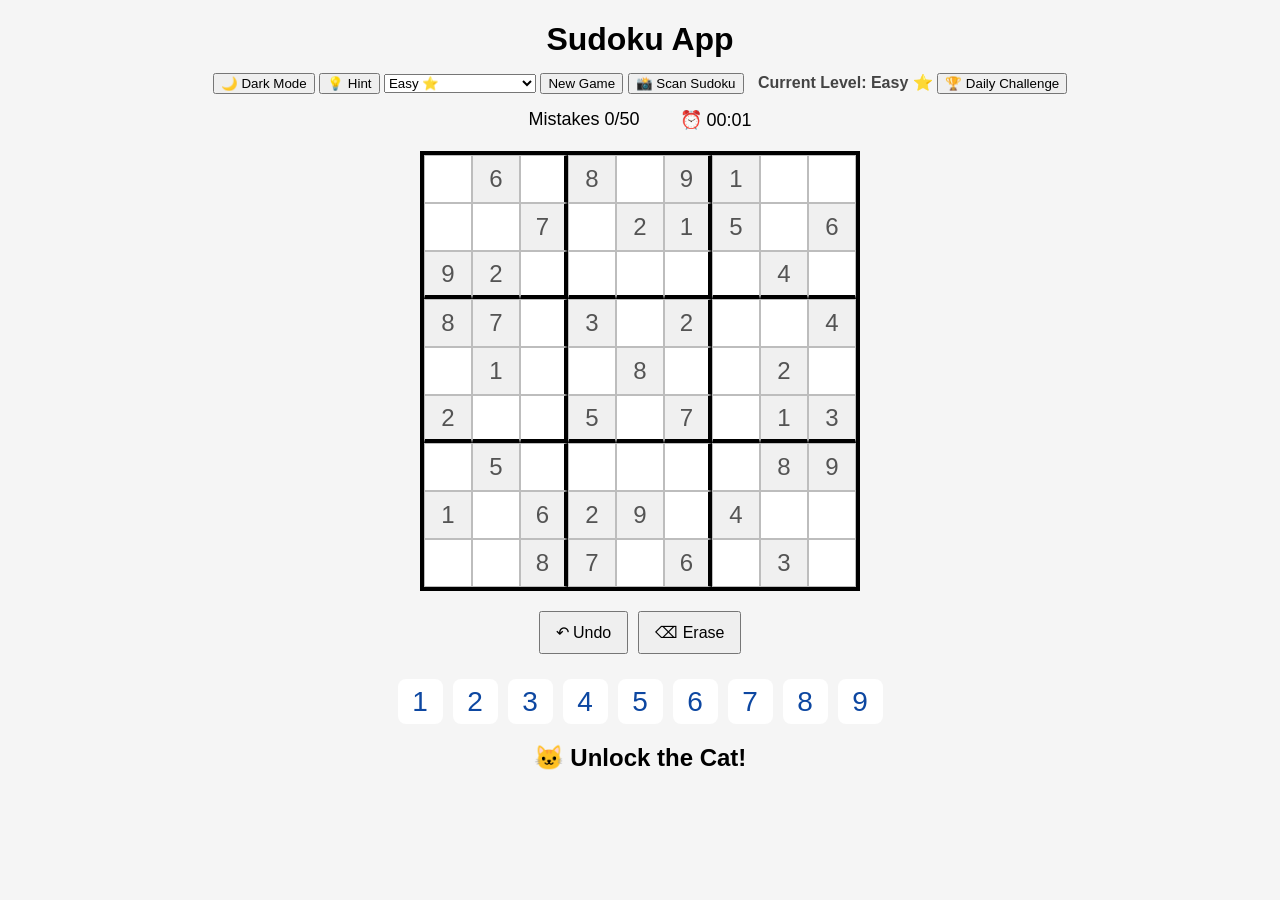
<file: index.html>
<!DOCTYPE html>
<html>
<head>
    <title>Sudoku App</title>
    <link rel="stylesheet" href="style.css">
</head>
<body>

<h1>Sudoku App</h1>

<button id="themeBtn">🌙 Dark Mode</button>
<button id="hintBtn">💡 Hint</button>
<select id="difficulty">
    <option value="easy">Easy ⭐</option>
    <option value="medium">Medium ⭐⭐</option>
    <option value="hard">Hard ⭐⭐⭐</option>
    <option value="expert">Expert ⭐⭐⭐⭐</option>
    <option value="master">Master ⭐⭐⭐⭐⭐</option>

</select>



<button id="newGame">New Game</button>
<button onclick="
document.getElementById('cameraInput').click()
">
📸 Scan Sudoku
</button>

<input
    type="file"
    id="cameraInput"
    accept="image/*"
    capture="environment"
    style="display:none">
<span id="levelLabel">
    Current Level: Easy ⭐
</span>


<button id="dailyBtn">🏆 Daily Challenge</button>

<div class="stats">
    <span id="mistakes">Mistakes 0/50</span>
    <span id="timer">⏰ 00:00</span>
</div>

<div id="board" class="board"></div>

<div class="controls">
    <button id="undoBtn">↶ Undo</button>
    <button id="eraseBtn">⌫ Erase</button>
</div>

<div class="numbers">
    <button>1</button>
    <button>2</button>
    <button>3</button>
    <button>4</button>
    <button>5</button>
    <button>6</button>
    <button>7</button>
    <button>8</button>
    <button>9</button>
</div>
</div>
<script src="script.js"></script>
<h2>🐱 Unlock the Cat!</h2>

<div id="gallery" style="display:flex; justify-content:center; gap:0;">
    <img id="piece1" src="piece1.jpg" style="display:none;width:100px;">
    <img id="piece2" src="piece2.jpg" style="display:none;width:100px;">
    <img id="piece3" src="piece3.jpg" style="display:none;width:100px;">
    <img id="piece4" src="piece4.jpg" style="display:none;width:100px;">
    <img id="piece5" src="piece5.jpg" style="display:none;width:100px;">
</div>
</body>
</html>
</file>
<file: style.css>
body {
    font-family: Arial, sans-serif;
    text-align: center;
    background: #f5f5f5;
}

h1 {
    margin-bottom: 15px;
}
.board {
    display: grid;
    grid-template-columns: repeat(9, 48px);
    width: fit-content;
    margin: 20px auto;
    border: 4px solid black;
}

.board input {
    width: 48px;
    height: 48px;
    margin: 0;
    padding: 0;
    box-sizing: border-box;
    border: 1px solid #bdbdbd;
    text-align: center;
    font-size: 24px;
    cursor: pointer;
}

.right-border {
    border-right: 4px solid black !important;
}

.bottom-border {
    border-bottom: 4px solid black !important;
}



.stats {
    display: flex;
    justify-content: center;
    gap: 40px;
    margin: 15px 0;
    font-size: 18px;
}

.controls {
    display: flex;
    justify-content: center;
    gap: 10px;
    margin-top: 20px;
}

.controls button {
    padding: 10px 15px;
    font-size: 16px;
}

.numbers {
    display: flex;
    justify-content: center;
    gap: 10px;
    margin-top: 25px;
}

.numbers button {
    width: 45px;
    height: 45px;
    border: none;
    background: white;
    color: #0d47a1;
    font-size: 28px;
    border-radius: 8px;
    cursor: pointer;
}

.selected {
    background-color: #90caf9 !important;
}

/* DARK MODE */

.dark {
    background: #000000;
    color: white;
}

.dark h1 {
    color: white;
}

.dark .board {
    border: 4px solid #00bfff;
}

.dark .board input {
    background: #111111;
    color: #ffffff;
    border: 1px solid #444;
}

.dark .board input:disabled {
    background: #1f1f1f;
    color: #00bfff;
    font-weight: bold;
    opacity: 1;
}

.dark .right-border {
    border-right: 4px solid #00bfff !important;
}

.dark .bottom-border {
    border-bottom: 4px solid #00bfff !important;
}



.dark .board {
    border: 4px solid #00bfff;
    box-shadow: 0 0 15px #00bfff;
}




.dark .numbers button {
    background: #111111;
    color: #00bfff;
    border: 1px solid #00bfff;
}

.dark .controls button,
.dark #themeBtn,
.dark #newGame,
.dark select {
    background: #111111;
    color: white;
    border: 1px solid #00bfff;
}

.dark .selected {
    background: #004d80 !important;
}
#levelLabel {
    margin-left: 10px;
    font-weight: bold;
    color: #444;
}

.dark #levelLabel {
    color: #00bfff;
}
.dark .board input {
    background: #111111;
    color: white;
}

.dark .board input:disabled {
    background: #222222 !important;
    color: #00bfff !important;
    font-weight: bold;
    opacity: 1;
}
.selected {
    background-color: #90caf9;
}

.dark .selected {
    background: #004d80;
}

.wrong {
    background-color: #ff4d4d !important;
    color: white !important;
}

.selected.wrong {
    background-color: #ff4d4d !important;
    color: white !important;
}

.dark .wrong {
    background-color: #ff4d4d !important;
    color: white !important;
}

.dark .selected.wrong {
    background-color: #ff4d4d !important;
    color: white !important;
}
</file>
